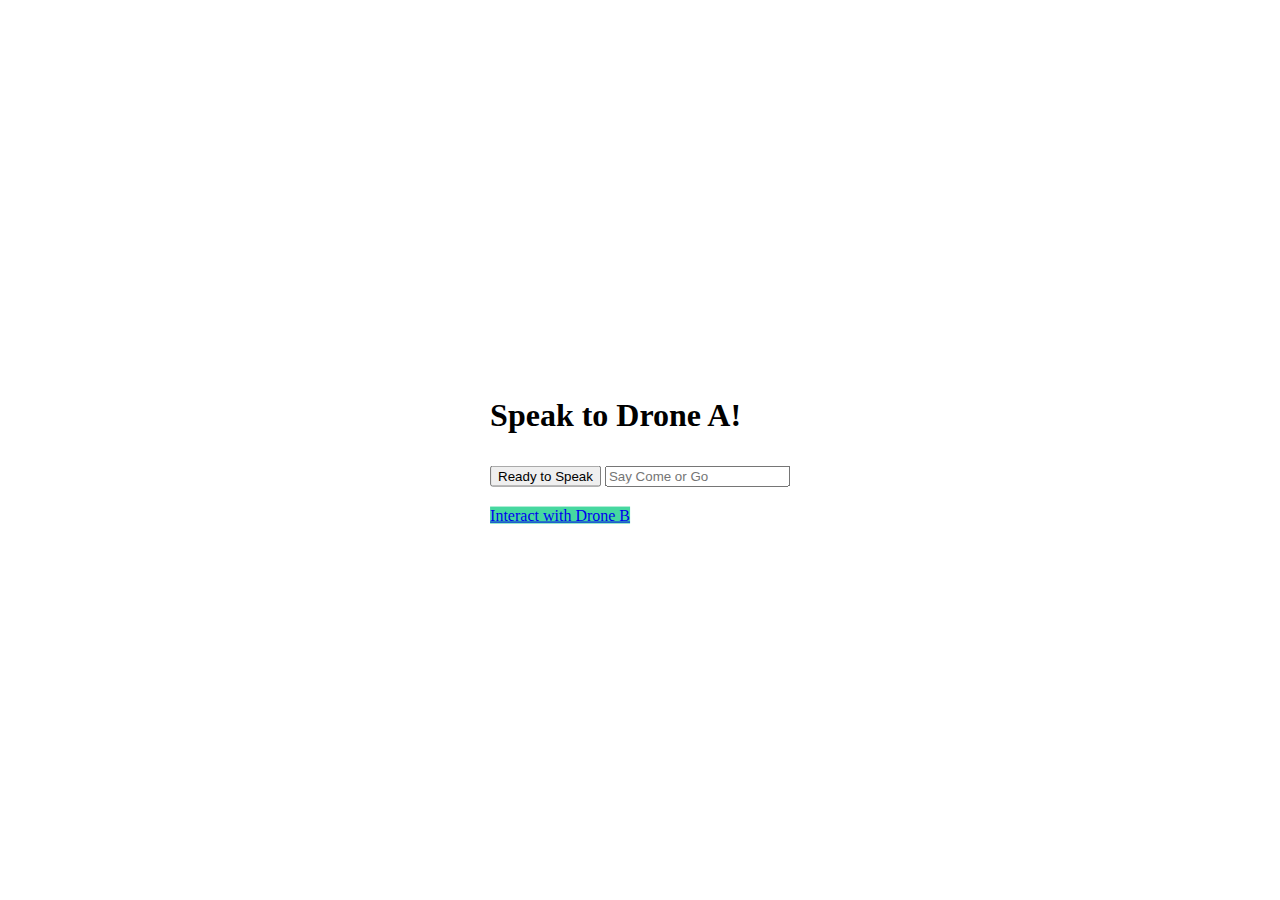
<file: 4_Human-Simulated Drone Interaction/index.html>
<!DOCTYPE html>
<html lang="en">

<head>
    <meta charset="utf-8">
    <meta name="viewport" content="width=device-width, initial-scale=1, shrink-to-fit=no">
    <link rel="stylesheet" href="https://cdn.jsdelivr.net/npm/bootstrap@4.6.1/dist/css/bootstrap.min.css"
        integrity="sha384-zCbKRCUGaJDkqS1kPbPd7TveP5iyJE0EjAuZQTgFLD2ylzuqKfdKlfG/eSrtxUkn" crossorigin="anonymous">

    <title>Speech Recognition</title>

    <link rel="stylesheet" href="main.css">
</head>

<body>
    <div class="jumbotron container">
        <h1 class="display-4" style="padding-bottom: 10px;">Speak to Drone A!</h1>
        <button onclick="record()">Ready to Speak</button>
        <input type="text" name="" id="speechToText" placeholder="Say Come or Go" onclick="record()">
        <div id="spokenword" style="padding-bottom: 10px; padding-top: 10px;"></div>
        <div id="dronevid"></div>
        <a class="btn btn-primary btn-lg" href="speechRecog_B.html" role="button" id="buttonnext">Interact with Drone
            B</a>
    </div>

    <script>
        function record() {
            var recognition = new webkitSpeechRecognition();
            recognition.lang = "en-GB";
            recognition.continuous = true;
            recognition.interimResults = false;

            recognition.onresult = function (event) {
                let spokenWord = "";
                for (var i = event.resultIndex; i < event.results.length; ++i) {
                    spokenWord = event.results[i][0].transcript;
                    document.getElementById('speechToText').value = spokenWord;
                }
                console.log(spokenWord);
                if (spokenWord.includes("come")) {
                    document.getElementById('spokenword').innerHTML = "Drone A: \"I'm coming!\"<br>Say any word or phrase with the word \"go\" (e.g. \"Go away!\").<br>Say \"stop\" to finish.";
                    document.getElementById('dronevid').innerHTML = `<video autoplay muted id="comevid" width="500" src="Coming.mp4" type="video / mp4"></video>`;
                    document.getElementById("comevid").currentTime = 3;
                }
                else if (!spokenWord.includes("goo") && spokenWord.includes("go")) {
                    document.getElementById('spokenword').innerHTML = "Drone A: \"I'm going!\"<br>Say any word or phrase with the word \"come\" (e.g. \"Come here!\").<br>Say \"stop\" to finish.";
                    document.getElementById('dronevid').innerHTML = `<video autoplay muted id="govid" width="500" src="Going.mp4" type="video / mp4"></video>`;
                    document.getElementById("govid").currentTime = 0.5;
                }
                else if (spokenWord.includes("stop")) {
                    recognition.stop();
                    document.getElementById('dronevid').innerHTML = "";
                    document.getElementById('spokenword').innerHTML = "Drone A: \"Bye!\"";
                }
                else {
                    document.getElementById('spokenword').innerHTML = "Say any word or phrase with the word \"come\"or \"go\".<br>Say \"stop\" to finish.<br><br>";
                }
            }
            recognition.start();
        }
    </script>

    <script src="https://cdn.jsdelivr.net/npm/jquery@3.5.1/dist/jquery.slim.min.js"
        integrity="sha384-DfXdz2htPH0lsSSs5nCTpuj/zy4C+OGpamoFVy38MVBnE+IbbVYUew+OrCXaRkfj"
        crossorigin="anonymous"></script>
    <script src="https://cdn.jsdelivr.net/npm/bootstrap@4.6.1/dist/js/bootstrap.bundle.min.js"
        integrity="sha384-fQybjgWLrvvRgtW6bFlB7jaZrFsaBXjsOMm/tB9LTS58ONXgqbR9W8oWht/amnpF"
        crossorigin="anonymous"></script>
</body>

</html>
</file>
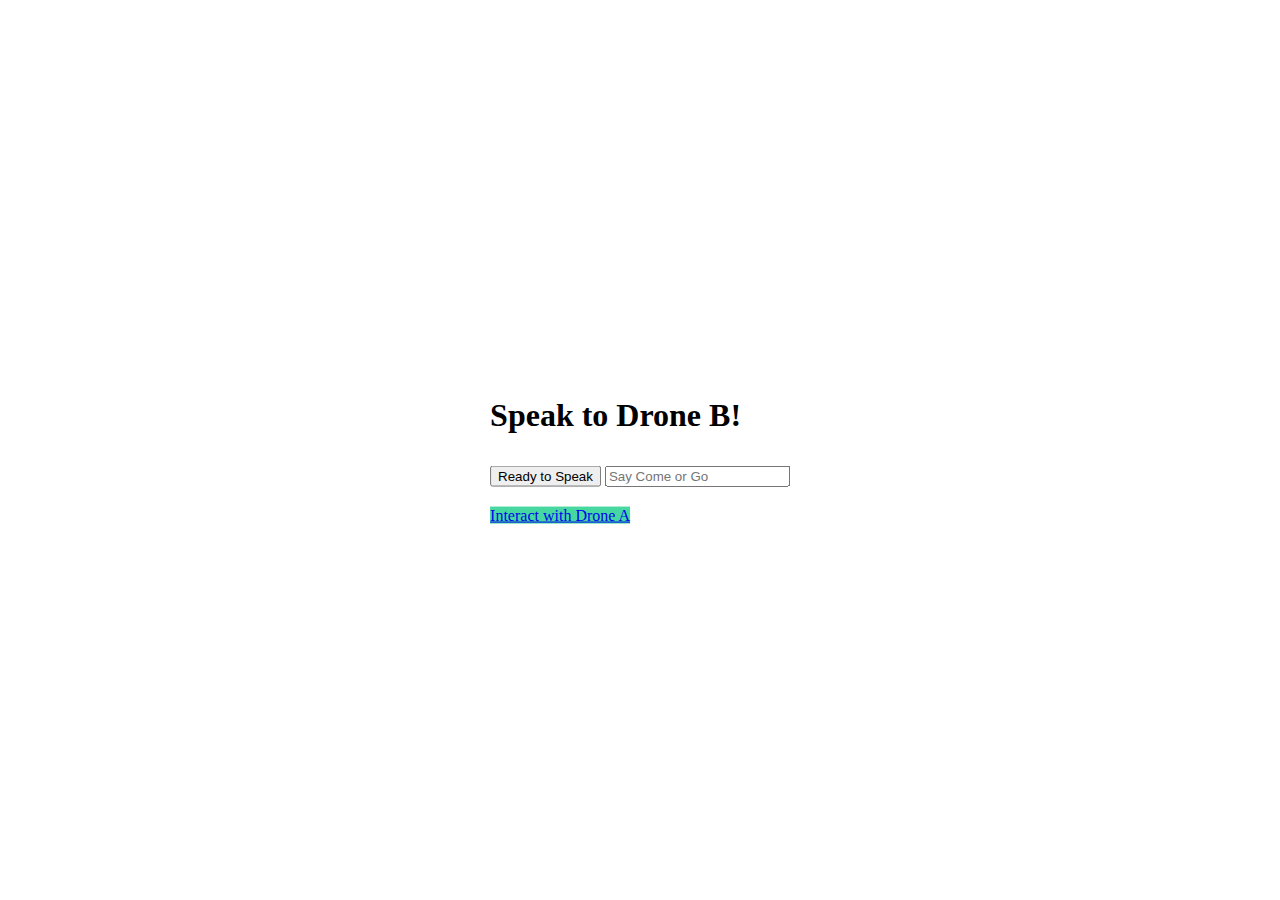
<file: 4_Human-Simulated Drone Interaction/speechRecog_B.html>
<!DOCTYPE html>
<html lang="en">

<head>
    <meta charset="utf-8">
    <meta name="viewport" content="width=device-width, initial-scale=1, shrink-to-fit=no">
    <link rel="stylesheet" href="https://cdn.jsdelivr.net/npm/bootstrap@4.6.1/dist/css/bootstrap.min.css"
        integrity="sha384-zCbKRCUGaJDkqS1kPbPd7TveP5iyJE0EjAuZQTgFLD2ylzuqKfdKlfG/eSrtxUkn" crossorigin="anonymous">

    <title>Speech Recognition</title>

    <link rel="stylesheet" href="main.css">
</head>

<body>
    <div class="jumbotron container">
        <h1 class="display-4" style="padding-bottom: 10px;">Speak to Drone B!</h1>
        <button onclick="record()">Ready to Speak</button>
        <input type="text" name="" id="speechToText" placeholder="Say Come or Go" onclick="record()">
        <div id="spokenword" style="padding-bottom: 10px; padding-top: 10px;"></div>
        <div id="dronevid"></div>
        <a class="btn btn-primary btn-lg" href="index.html" role="button" id="buttonnext">Interact with Drone
            A</a>
    </div>

    <script>
        function record() {
            var recognition = new webkitSpeechRecognition();
            recognition.lang = "en-GB";
            recognition.continuous = true;
            recognition.interimResults = false;

            recognition.onresult = function (event) {
                let spokenWord = "";
                for (var i = event.resultIndex; i < event.results.length; ++i) {
                    spokenWord = event.results[i][0].transcript;
                    document.getElementById('speechToText').value = spokenWord;
                }
                console.log(spokenWord);
                if (spokenWord.includes("come")) {
                    document.getElementById('spokenword').innerHTML = "Drone B: \"I'm coming!\"<br>Say any word or phrase with the word \"go\" (e.g. \"Go away!\").<br>Say \"stop\" to finish.";
                    document.getElementById('dronevid').innerHTML = `<video autoplay muted id="govid" width="500" src="Going.mp4" type="video / mp4"></video>`;
                    document.getElementById("govid").currentTime = 0.5;
                }
                else if (!spokenWord.includes("goo") && spokenWord.includes("go")) {
                    document.getElementById('spokenword').innerHTML = "Drone B: \"I'm going!\"<br>Say any word or phrase with the word \"come\" (e.g. \"Come here!\").<br>Say \"stop\" to finish.";
                    document.getElementById('dronevid').innerHTML = `<video autoplay muted id="comevid" width="500" src="Coming.mp4" type="video / mp4"></video>`;
                    document.getElementById("comevid").currentTime = 3;
                }
                else if (spokenWord.includes("stop")) {
                    recognition.stop();
                    document.getElementById('dronevid').innerHTML = "";
                    document.getElementById('spokenword').innerHTML = "Drone B: \"Bye!\"";
                }
                else {
                    document.getElementById('spokenword').innerHTML = "Say any word or phrase with the word \"come\"or \"go\".<br>Say \"stop\" to finish.<br><br>";
                }
            }
            recognition.start();
        }
    </script>

    <script src="https://cdn.jsdelivr.net/npm/jquery@3.5.1/dist/jquery.slim.min.js"
        integrity="sha384-DfXdz2htPH0lsSSs5nCTpuj/zy4C+OGpamoFVy38MVBnE+IbbVYUew+OrCXaRkfj"
        crossorigin="anonymous"></script>
    <script src="https://cdn.jsdelivr.net/npm/bootstrap@4.6.1/dist/js/bootstrap.bundle.min.js"
        integrity="sha384-fQybjgWLrvvRgtW6bFlB7jaZrFsaBXjsOMm/tB9LTS58ONXgqbR9W8oWht/amnpF"
        crossorigin="anonymous"></script>
</body>

</html>
</file>
<file: 4_Human-Simulated Drone Interaction/main.css>
#buttonnext{
  background-color: #46d8a0;
  border-color: black;
}

.container {
  position: absolute;
  top: 50%;
  left: 50%;
  -moz-transform: translateX(-50%) translateY(-50%);
  -webkit-transform: translateX(-50%) translateY(-50%);
  transform: translateX(-50%) translateY(-50%);
}
</file>
